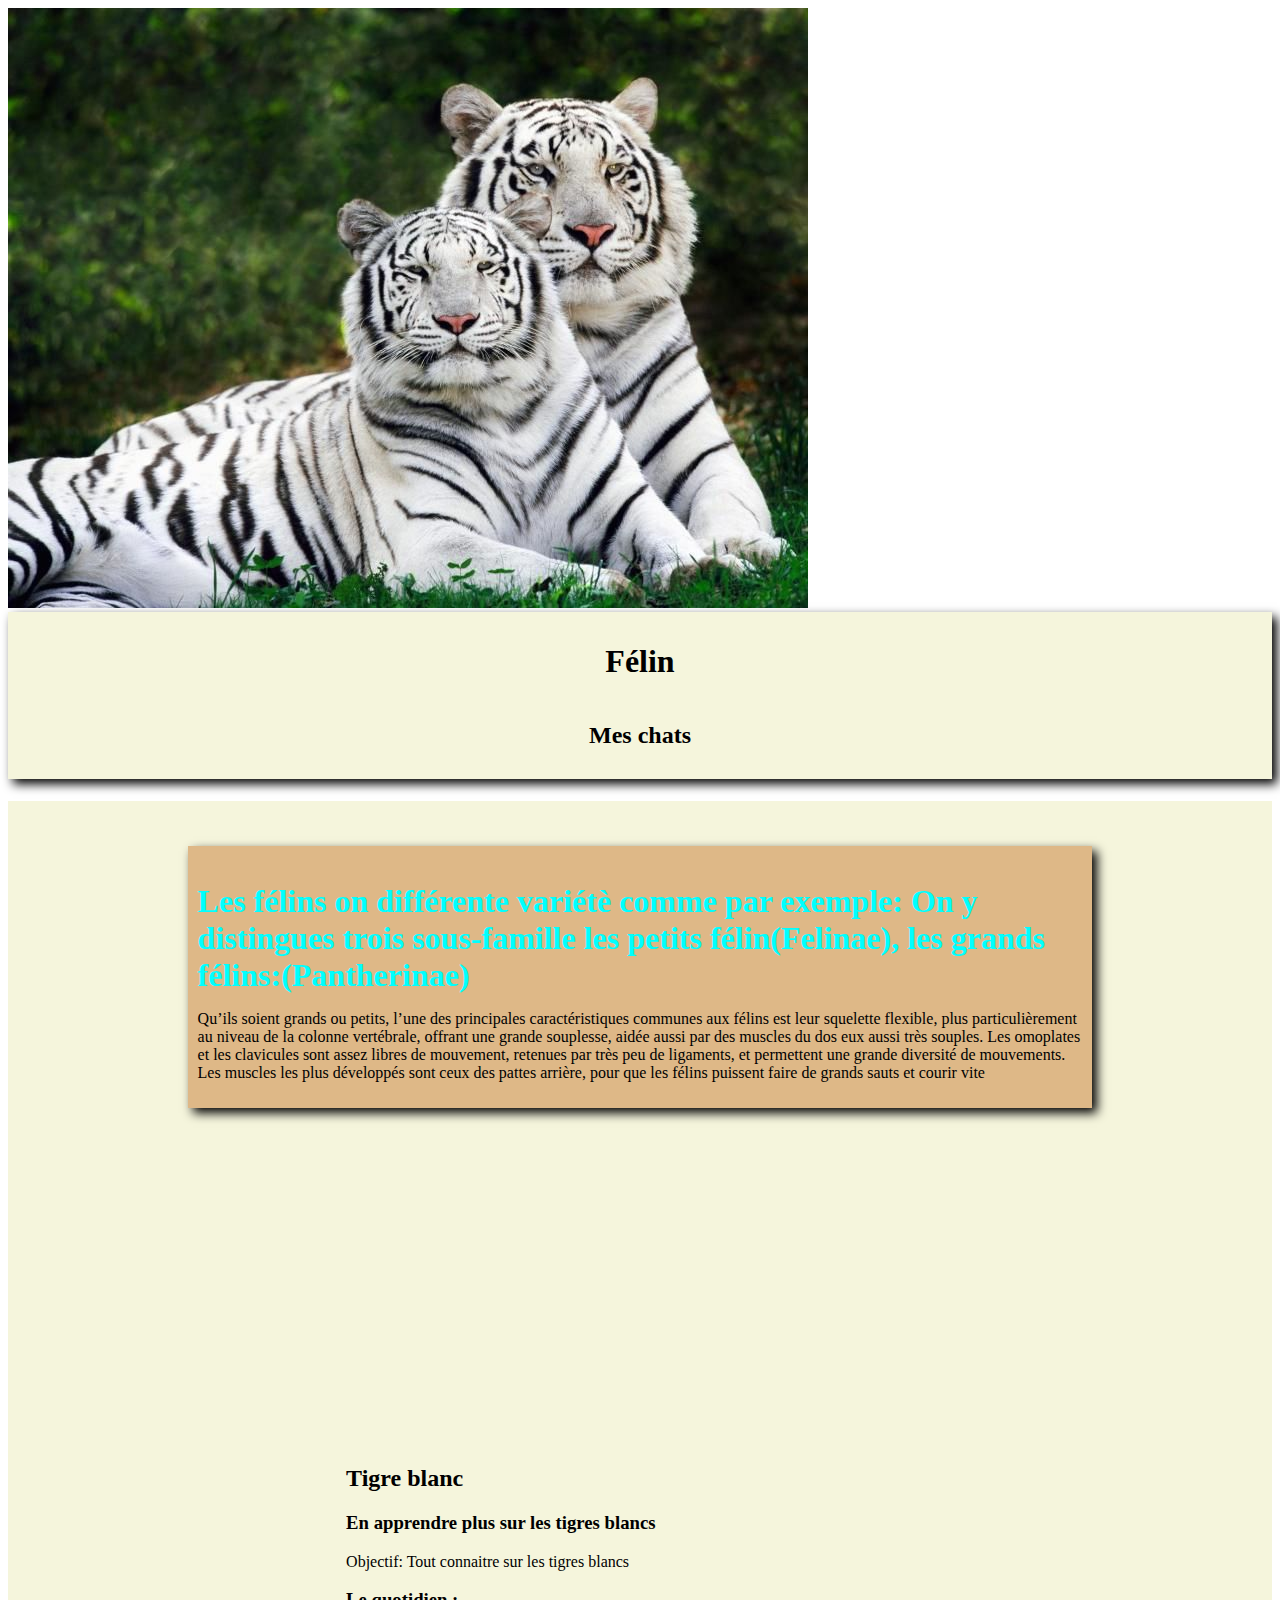
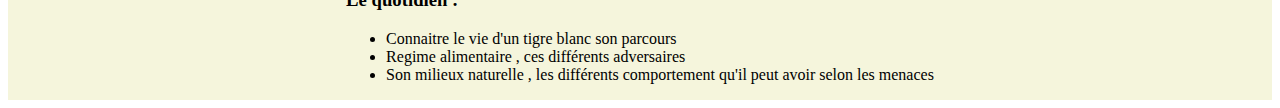
<file: page/index.html>
<!DOCTYPE html>
<html lang="fr">
<head>
    <meta charset="UTF-8">
    <meta name="viewport" content="width=device-width, initial-scale=1.0">
    <title>Presentation</title>
    <link rel="stylesheet" href="../Style/Presentation.css">
</head>
<img src="../assets/ob_8d5099_tigre-jpg.jpeg" alt="tigre blanc" id="tigre">
<body>
    <header>
        <h1>Félin</h1>
        <h2>Mes chats</h2>
    </header>

    <nav>
        <a class="bouton" href=""></a>
        <a class="bouton" href=""></a>
        <a class="bouton" href=""></a>
        <a class="bouton" href=""></a>
    </nav>

    <main>
        <article>
            <h2>Les félins on différente variétè comme par exemple:
                On y distingues trois sous-famille les petits félin(Felinae),
                les grands félins:(Pantherinae)</h2>

            <p>Qu’ils soient grands ou petits, l’une des principales caractéristiques communes aux félins est leur squelette flexible, plus particulièrement au niveau de la colonne vertébrale, offrant une grande souplesse, aidée aussi par des muscles du dos eux aussi très souples. Les omoplates et les clavicules sont assez libres de mouvement, retenues par très peu de ligaments, et permettent une grande diversité de mouvements. Les muscles les plus développés sont ceux des pattes arrière, pour que les félins puissent faire de grands sauts et courir vite</p>
        </article>

        <iframe width="560" height="315" src="https://www.youtube.com/watch?v=HiDI15t6WF0" frameborder="0"></iframe>

        <div class="espace">
            <h2>Tigre blanc</h2>
            <h3>En apprendre plus sur les tigres blancs</h3>
            <p>Objectif: Tout connaitre sur les tigres blancs</p>
            <h3>Le quotidien :</h3>
            <ul>
            <li>Connaitre le vie d'un tigre blanc son parcours</li>
            <li>Regime alimentaire , ces différents adversaires</li>
            <li>Son milieux naturelle , les différents comportement qu'il peut avoir selon les menaces</li>
            </ul>
        </div>

    </main>
    
</body>
</html>
</file>
<file: Style/Presentation.css>
header{
    display: flex;
    flex-direction: column;
    justify-content: start;
    align-items: center;
    background-color: #f5f5dc;
    padding-top: 5vh;
    box-shadow: #000000 5px 5px 10px 0;
    padding: 10px;
    margin-bottom: 2.5vh;
}

main {
    display: flex;
    flex-direction: column;
    justify-content: start;
    align-items: center;
    background-color: #f5f5dc;
    padding-top: 5vh;
}

article{
    width: 70%;
    background-color: #deb887;
    box-shadow: #000000 5px 5px 10px 0;
    padding: 10px;
    margin-bottom: 2.5vh;
}

article>h2 {
    color: #00ffff;
    font-size: 2em;
    margin-bottom: 1.5vh;
}
</file>
